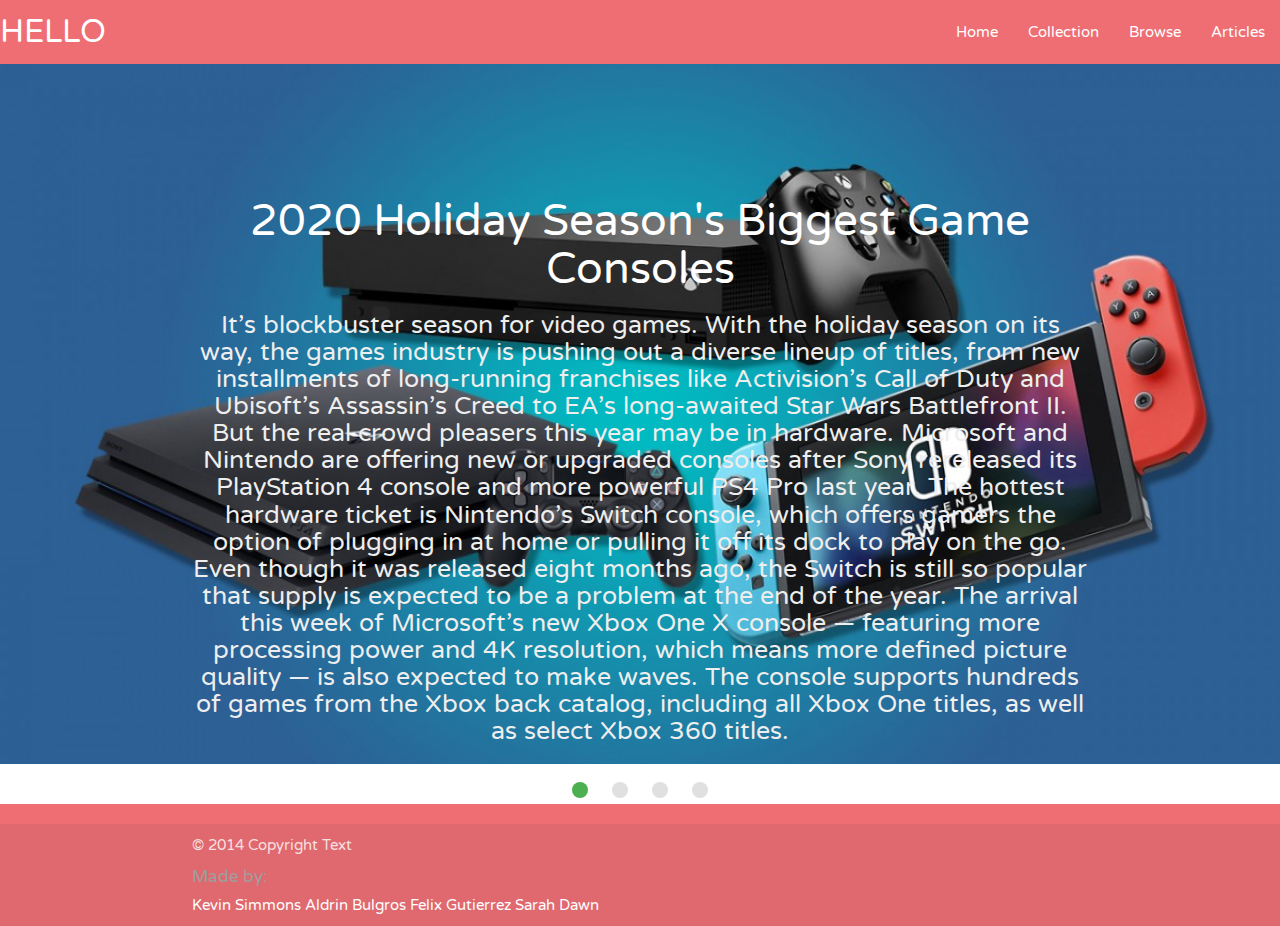
<file: articles.html>
<!DOCTYPE html>
<html lang="en">

<head>
    <meta charset="UTF-8">
    <meta name="viewport" content="width=device-width, initial-scale=1.0">
    <!--Import Google Icon Font-->
    <link href="https://fonts.googleapis.com/icon?family=Material+Icons" rel="stylesheet">
    <link href="https://fonts.googleapis.com/css2?family=Varela+Round&display=swap" rel="stylesheet">
    <!-- Compiled and minified CSS -->
    <link rel="stylesheet" href="https://cdnjs.cloudflare.com/ajax/libs/materialize/1.0.0/css/materialize.min.css">
    <link rel="stylesheet" href="./assets/css/styles.css">
    <title>Articles</title>
</head>

<body>
    <header>
        <nav>
            <div class="nav-wrapper">
                <a href="#" class="brand-logo">HELLO</a>
                <ul id="nav-mobile" class="right">
                    <li><a href="./index.html">Home</a></li>
                    <li><a href="./collection.html">Collection</a></li>
                    <li><a href="./browse.html">Browse</a></li>
                    <li><a href="./articles.html">Articles</a></li>
                </ul>
            </div>
        </nav>
    </header>
    <main>
        <!--MAIN-->
        <div class="slider">
            <ul class="slides">
                <li>
                    <img src="assets/images/Gaming Consoles2.jpg"> <!-- random image -->
                    <div class="caption center-align">
                        <h3>2020 Holiday Season's Biggest
                            Game Consoles</h3>
                        <h5 class="light grey-text text-lighten-3">It’s
                            blockbuster season for video games.

                            With the holiday season on its way, the games industry is pushing out a diverse lineup of
                            titles,
                            from new installments
                            of long-running franchises like Activision’s Call of Duty and Ubisoft’s Assassin’s Creed to
                            EA’s
                            long-awaited Star Wars
                            Battlefront II.

                            But the real crowd pleasers this year may be in hardware. Microsoft and Nintendo are
                            offering new or
                            upgraded consoles
                            after Sony rereleased its PlayStation 4 console and more powerful PS4 Pro last year.

                            The hottest hardware ticket is Nintendo’s Switch console, which offers gamers the option of
                            plugging
                            in at home or
                            pulling it off its dock to play on the go. Even though it was released eight months ago, the
                            Switch
                            is still so popular
                            that supply is expected to be a problem at the end of the year.

                            The arrival this week of Microsoft’s new Xbox One X console — featuring more processing
                            power and 4K
                            resolution, which
                            means more defined picture quality — is also expected to make waves. The console supports
                            hundreds
                            of games from the
                            Xbox back catalog, including all Xbox One titles, as well as select Xbox 360 titles.</h5>
                    </div>
                </li>
                <li>
                    <img src="assets/images/Top-10-Video-Games-2020.jpg"> <!-- random image -->
                    <div class="caption left-align">
                        <h3>2020 Holiday Season's Expected Biggest Games</h3>
                        <h5 class="purple-text text-darken-3">Here are some of the most anticipated games
                            products
                            this holiday
                            season.

                            Call of Duty: World War II — Activision
                            Released: Nov. 3
                            Platforms: PC, PlayStation 4, Xbox One

                            Star Wars Battlefront II — Electronic Arts
                            Release: Nov. 17
                            Platforms: PC, PlayStation 4, Xbox One

                            Super Mario Odyssey — Nintendo
                            Released: Oct. 27
                            Platform: Nintendo Switch

                            Assassin’s Creed: Origins — Ubisoft
                            Released: Oct. 27
                            Platforms: PC, PlayStation 4, Xbox One</h5>
                    </div>
                </li>
                <li>
                    <img src="assets/images/PS4.jpeg"> <!-- random image -->
                    <div class="caption right-align">
                        <h3>2020 Top Rated Console</h3>
                        <h5 class="light-grey-text text-lighten-3">The best gaming console: PlayStation 4 Pro. Who it’s
                            for: Everyone.

                            Why we picked the PlayStation 4 Pro:

                            The PlayStation 4 Pro is the best version of the most popular game platform available today.
                            With
                            4K, HDR 10
                            compatibility, and the PlayStation 4’s exclusive game library, it is currently the best
                            plug-and-play gaming platform.</h5>
                    </div>
                </li>
                <li>
                    <img src="assets/images/GameSole.jpg"> <!-- random image -->
                    <div class="caption center-align">
                        <h3>Sony PS5 vs. Microsoft Xbox Series X:</h3>
                        <h5 class="purple-text text-darken-3">What are they? Xbox Series X and the PlayStation 5
                            are the next-gen games consoles
                            from Microsoft and Sony, which
                            deliver more ambitious and graphically impressive gaming experiences than ever before
                            Xbox Series X and PS5 release date: PS5 releases on November 12 in select regions, and
                            November 19
                            for the rest of the
                            world. The Xbox Series X releases on November 10, 2020
                            What can I play on it? We've seen some big games so far like Marvel's Spider-Man Miles
                            Morales and
                            Halo Infinite (which
                            has been delayed) and more are bound to arrive in the coming years. Both consoles are
                            backwards
                            compatible, though,
                            which means there's plenty to play from the outset
                            Is the PS5 more powerful than Xbox Series X? Their processing capabilities are very similar,
                            but
                            Microsoft has a slight
                            advantage when it comes to sheer processing power
                            What will the PS5 and Xbox Series X cost? The PS5 costs $499 / £449 / AU$795, which is the
                            same
                            price as the Xbox Series
                            X. For sheer value, the Xbox Series S wins out then – but it comes with some caveats. Both
                            it and
                            the digital PS5 lose out
                            on the ability to play 4K Blu-ray discs too. In reality, it seems more than ever then that
                            the
                            choice this time will
                            come down to your loyalty to one console brand or the other – and their services, plus each
                            company's commitment to
                            respecting the library of games you've already built up with them.</h5>
                    </div>
                </li>
            </ul>
        </div>


    </main>
    <footer class="page-footer">
        <div class="footer-copyright">
            <div class="container">
                © 2014 Copyright Text
                <h6 class="grey-text">Made by: </h6>
                <a class="white-text" href="#">Kevin Simmons</a>
                <a class="white-text" href="#">Aldrin Bulgros</a>
                <a class="white-text" href="#">Felix Gutierrez</a>
                <a class="white-text" href="#">Sarah Dawn</a>
            </div>
        </div>
    </footer>
    <!-- Compiled and minified JavaScript -->
    <script src="https://cdnjs.cloudflare.com/ajax/libs/materialize/1.0.0/js/materialize.min.js"></script>
    <script src="assets/js/articles.js"></script>

</body>

</html>
</file>
<file: assets/css/styles.css>
* {
  font-family: "Varela Round", sans-serif;
}

body {
  display: flex;
  min-height: 100vh;
  flex-direction: column;
}
body,
html {
  height: 100%;
}

main {
  flex: 1 0 auto;
}
p {
  font-size: 16px;
}

.hero-bg-img {
  background-image: url("https://www.wallpaperskit.com/wallpapers/destiny-2-off-the-cliff-4k-tt-1920x1080.jpg");
  height: 50%;
  background-repeat: no-repeat;
  background-size: cover;
  background-position: center;
}
#hero-adventure-margin {
  margin-top: 300px;
}
</file>
